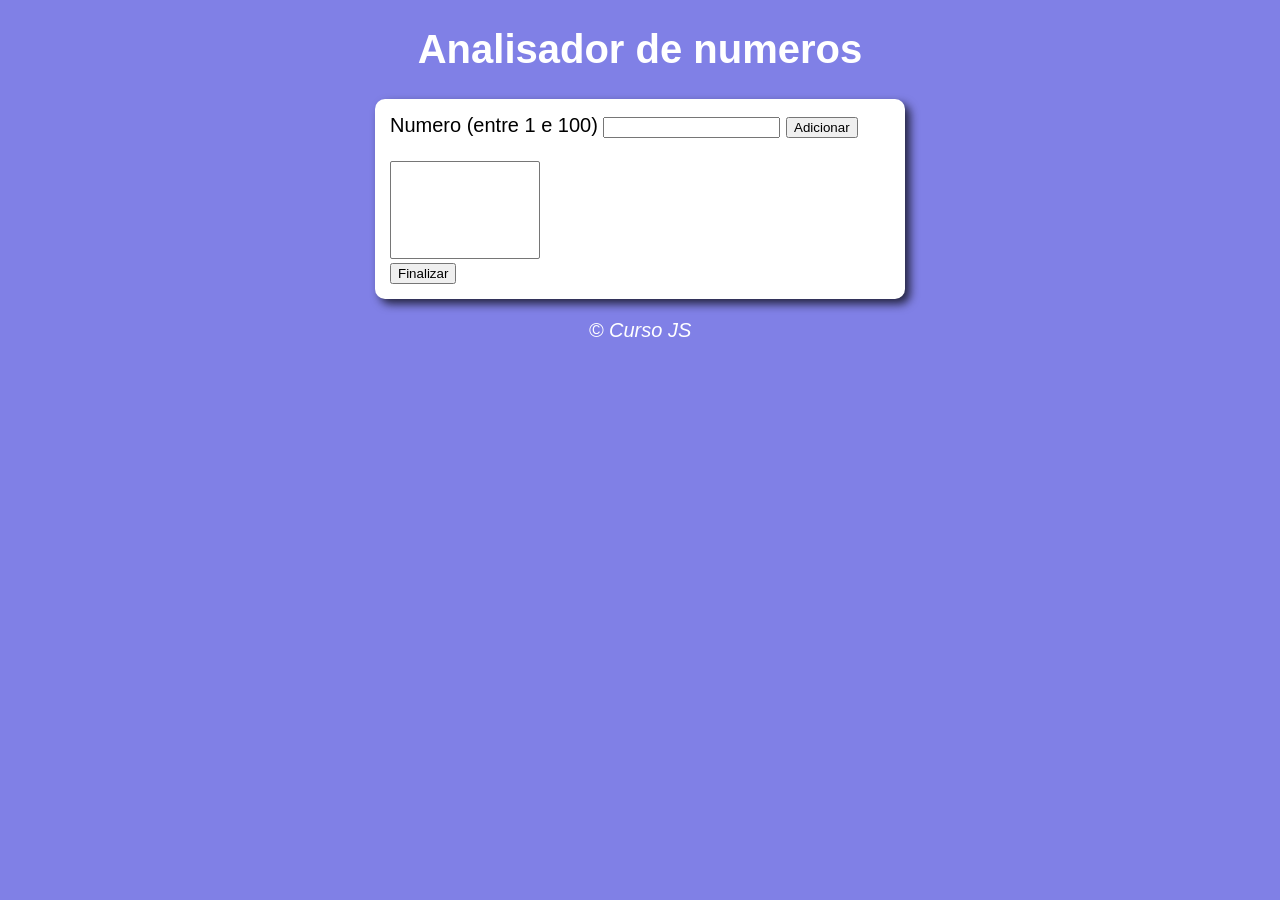
<file: index.html>
<!DOCTYPE html>
<html lang="en">
<head>
    <meta charset="UTF-8">
    <meta name="viewport" content="width=device-width, initial-scale=1.0">
    <title>Contador</title>

    <link rel="stylesheet" href="estilo.css">

</head>

<body>
    <header>
        <h1>Analisador de numeros</h1>
    </header>    
    <section>
        <div>
            Numero (entre 1 e 100)
            <input type="number" name="fnum" id="fnum">
            <input type="button" value="Adicionar" onclick="adicionar()">
            <br><br><select name="flista" id="flista" size="6"></select>
            <br><input type="button" value="Finalizar" onclick="finalizar()">
        </div>
        <div id="res">
            
        </div>
    </section>
    <footer>
        <p>&copy; Curso JS</p>
    </footer>
    <script src="script.js">

    </script>
</body>
    
</html>
</file>
<file: estilo.css>
body{
    background-color: rgb(128, 128, 230);
    font: normal 15pt Arial;
}

header{
    color: white;
    text-align: center;
}

section{
    background-color: white;
    border-radius: 10px;
    padding: 15px;
    width: 500px;
    margin: auto;
    box-shadow: 5px 5px 10px rgba(0, 0, 0, 0.726);
}

select#flista{
    width: 150px;
}

footer{
    color: white;
    text-align: center;
    font-style: italic;
}
</file>
